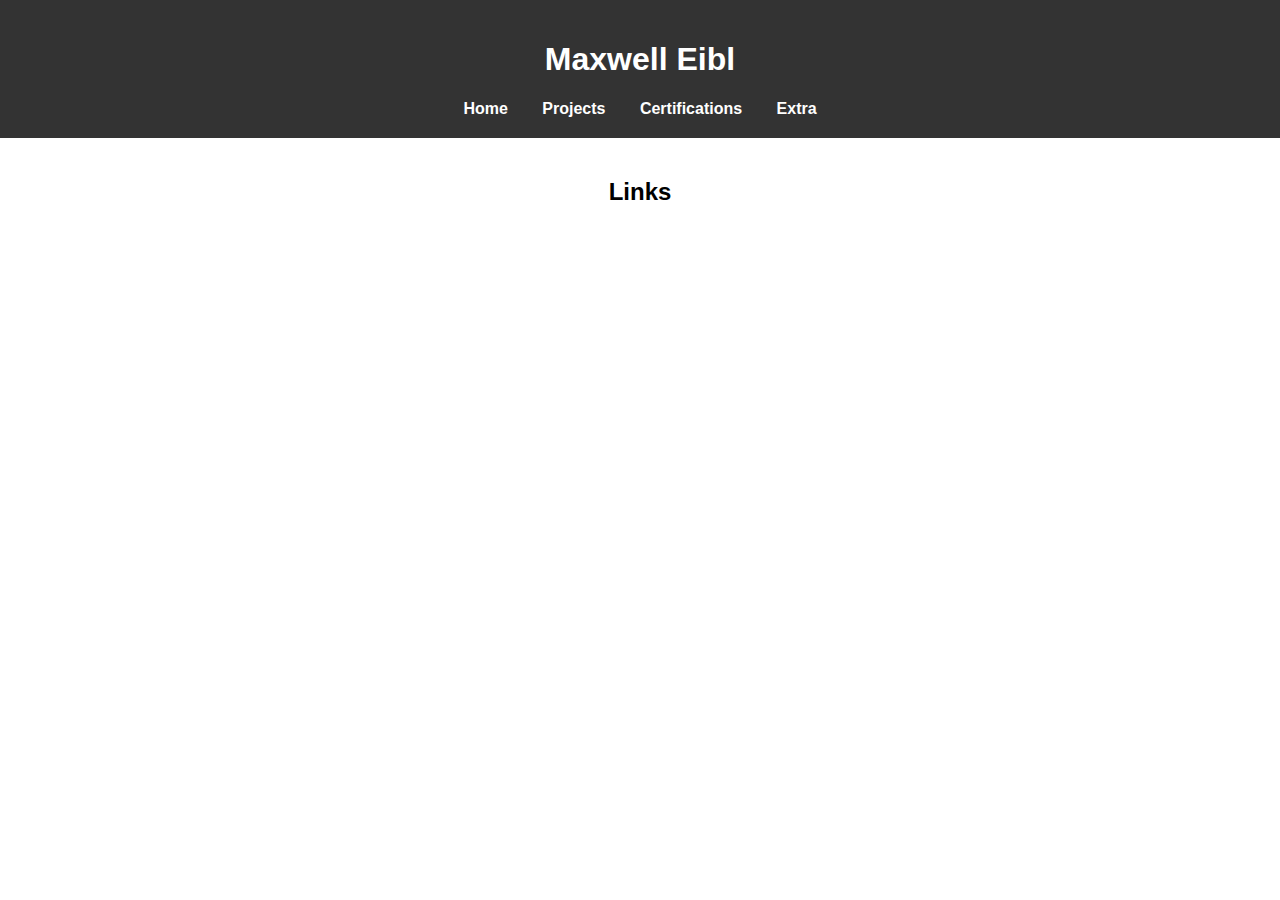
<file: blog.html>
<!DOCTYPE html>
<html lang="en">
<head>
    <meta charset="UTF-8">
    <meta name="viewport" content="width=device-width, initial-scale=1.0">
    <title>Blog - Maxwell Eibl</title>
    <link rel="stylesheet" href="style.css">
</head>
<body>
    <header>
        <h1>Maxwell Eibl</h1>
        <nav>
            <a href="index.html">Home</a>
            <a href="projects.html">Projects</a>
            <a href="certifications.html">Certifications</a>
            <a href="blog.html">Extra</a>
        </nav>
    </header>
    <main>
        <h2>Links</h2>
        <ul>
        </ul>
    </main>
</body>
</html>
</file>
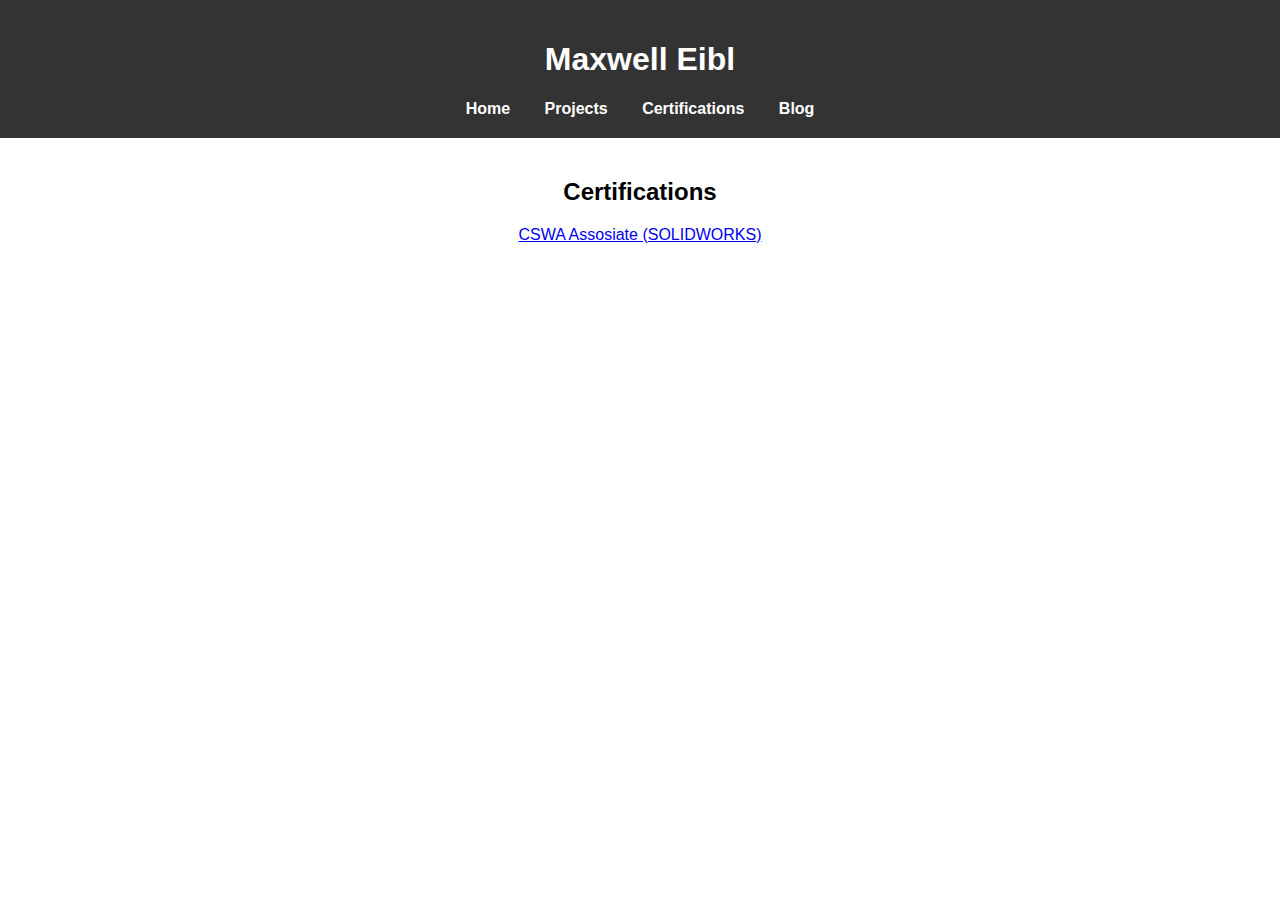
<file: certifications.html>
<!DOCTYPE html>
<html lang="en">
<head>
    <meta charset="UTF-8">
    <meta name="viewport" content="width=device-width, initial-scale=1.0">
    <title>Certifications - Maxwell Eibl</title>
    <link rel="stylesheet" href="style.css">
</head>
<body>
    <header>
        <h1>Maxwell Eibl</h1>
        <nav>
            <a href="index.html">Home</a>
            <a href="projects.html">Projects</a>
            <a href="certifications.html">Certifications</a>
            <a href="blog.html">Blog</a>
        </nav>
    </header>
    <main>
        <h2>Certifications</h2>
        <ul>
           <li><a href="files/CSWA_CERT.png" target="_blank">CSWA Assosiate (SOLIDWORKS)</a></li>
        </ul>
    </main>
</body>
</html>
</file>
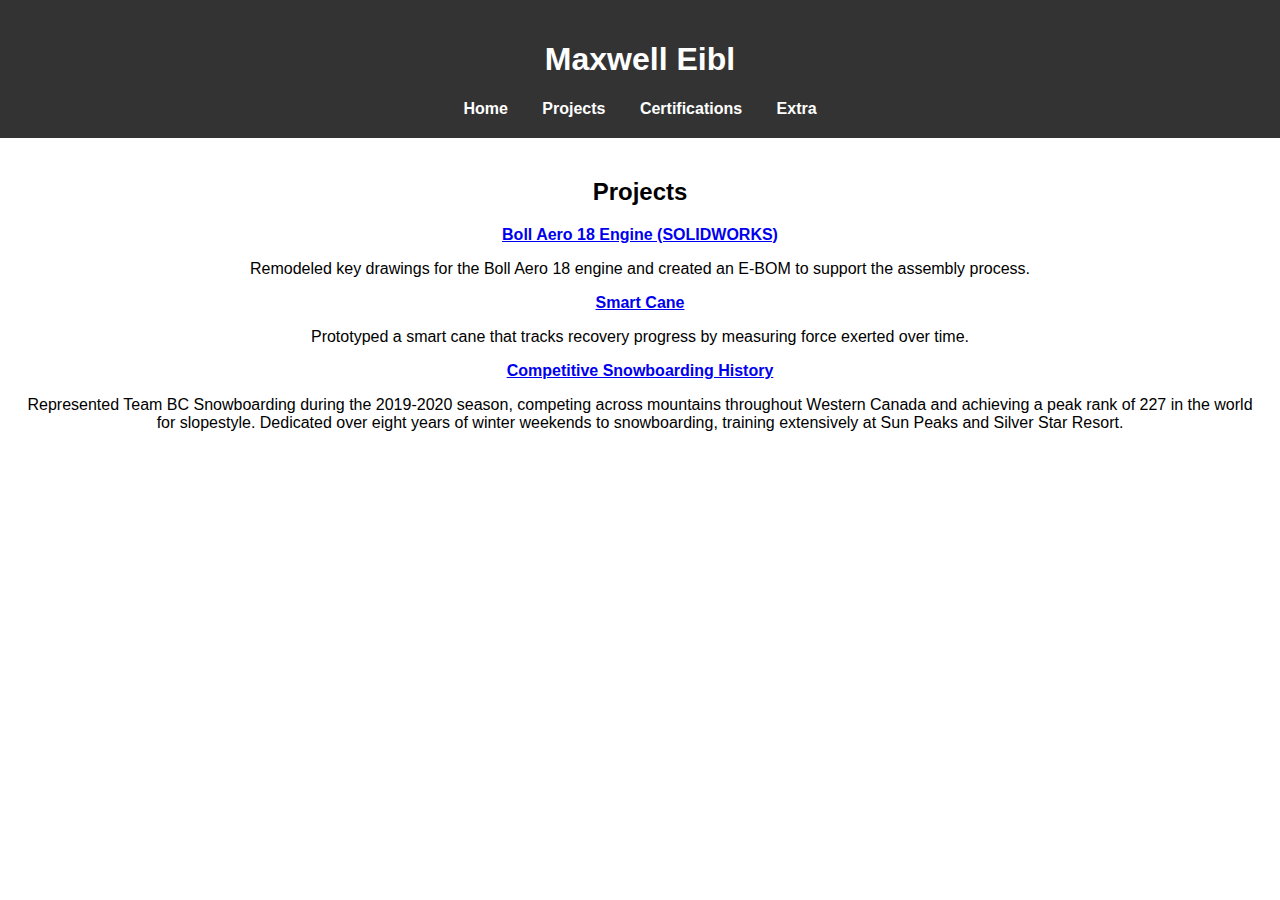
<file: projects.html>
<!DOCTYPE html>
<html lang="en">
<head>
    <meta charset="UTF-8">
    <meta name="viewport" content="width=device-width, initial-scale=1.0">
    <title>Projects - Maxwell Eibl</title>
    <link rel="stylesheet" href="style.css">
</head>
<body>
    <header>
        <h1>Maxwell Eibl</h1>
        <nav>
            <a href="index.html">Home</a>
            <a href="projects.html">Projects</a>
            <a href="certifications.html">Certifications</a>
            <a href="blog.html">Extra</a>
        </nav>
    </header>
    <main>
    <h2>Projects</h2>
    <ul style="list-style-position: inside;">
        <li>
            <a href="files/DRAWINGPACK.pdf" target="_blank"><b>Boll Aero 18 Engine (SOLIDWORKS)</b></a>
            <p>Remodeled key drawings for the Boll Aero 18 engine and created an E-BOM to support the assembly process.</p>
        </li>
        <li>
            <a href="https://github.com/Maxeemum/smart-cane" target="_blank"><b>Smart Cane</b></a>
            <p>Prototyped a smart cane that tracks recovery progress by measuring force exerted over time.</p>
        </li>
        <li>
            <a href="https://www.fis-ski.com/DB/general/athlete-biography.html?competitorid=236830&sectorcode=SB" target="_blank"><b>Competitive Snowboarding History</b></a>
            <p>Represented Team BC Snowboarding during the 2019-2020 season, competing across mountains throughout Western Canada and achieving a peak rank of 227 in the world for slopestyle. Dedicated over eight years of winter weekends to snowboarding, training extensively at Sun Peaks and Silver Star Resort.</p>
        </li>
    </ul>
</main>

</body>
</html>
</file>
<file: style.css>
body {
    font-family: Arial, sans-serif;
    margin: 0;
    padding: 0;
    text-align: center;
}

header {
    background-color: #333;
    color: white;
    padding: 20px 0;
}

nav a {
    margin: 0 15px;
    text-decoration: none;
    color: white;
    font-weight: bold;
}

nav a:hover {
    text-decoration: underline;
}

main {
    padding: 20px;
}

ul {
    list-style-type: none;
    padding: 0;
}
</file>
